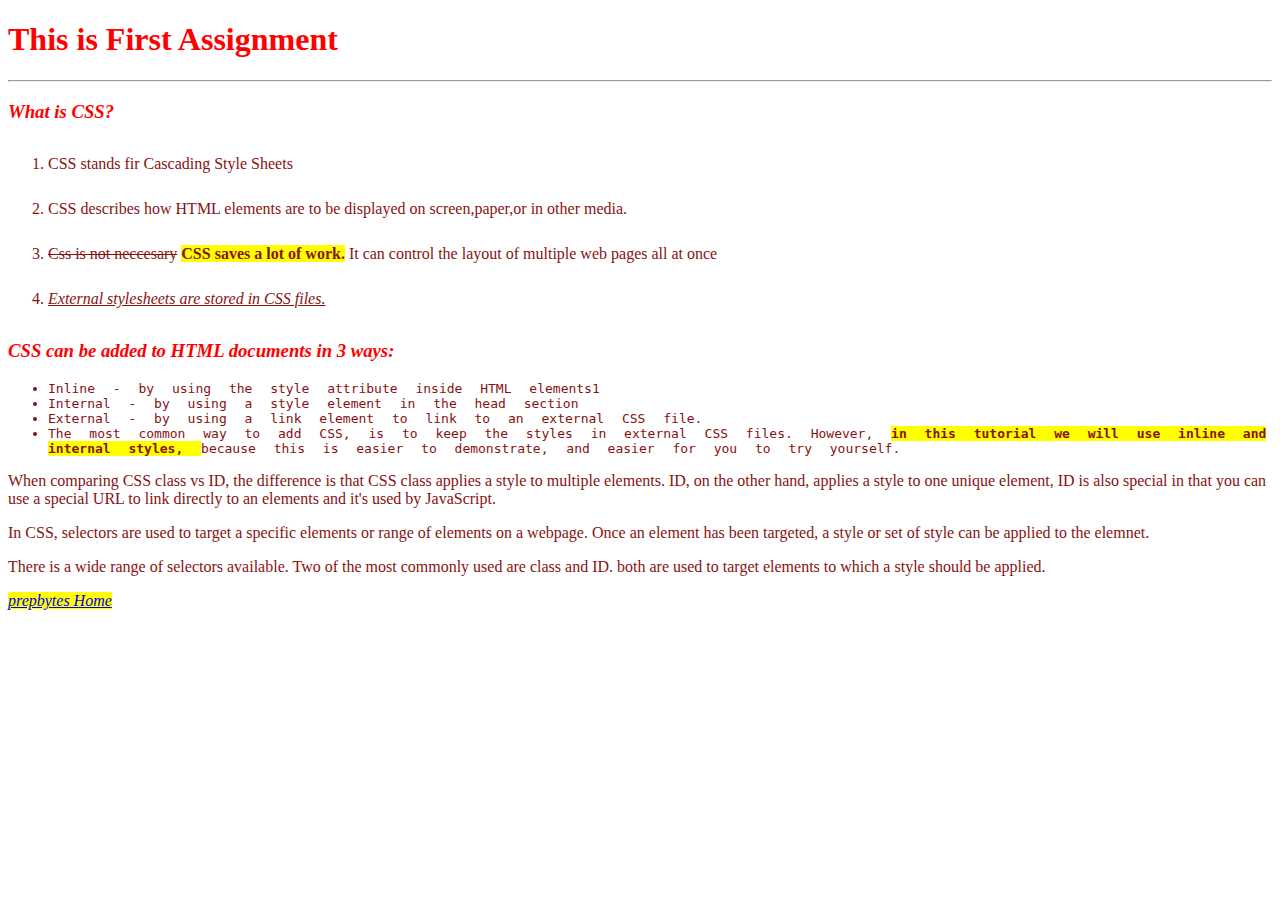
<file: Assessment1/index.html>
<!DOCTYPE html>
<html lang="en">
<head>
    <meta charset="UTF-8">
    <meta http-equiv="X-UA-Compatible" content="IE=edge">
    <meta name="viewport" content="width=device-width, initial-scale=1.0">
    <link rel="stylesheet" href="style.css">
    <title>CSS Assessment1</title>
</head>
<body>
    <h1>This is First Assignment</h1>
    <hr>

    <h3>What is CSS?</h3>
<div class="cls">
    <ol>
        <li>CSS stands fir Cascading Style Sheets</li>
        <li>CSS describes how HTML elements are to be displayed on screen,paper,or in other media.</li>
        <li> <span id="id">Css is not neccesary</span> <b> <span id="id1"> CSS saves a lot of work.</span> </b>It can control the layout of multiple web pages all at once</li>
        <li> <span id="id2">External stylesheets are stored in CSS files. </span></li>
    </ol>
</div>

<h3>CSS can be added to HTML documents in 3 ways:</h3>
<div class="cl">
<ul>
    <li>Inline - by using the style attribute inside HTML elements1</li>
    <li>Internal - by using a style element in the head section</li>
    <li>External - by using a link element to link to an external CSS file.</li>
    <li>The most common way to add CSS, is to keep the styles in external CSS files. However, <b> <span id="id1"> in this tutorial we will use inline and internal styles, </span></b> because this is easier to demonstrate, and easier for you to try yourself.</li>

</ul>
</div>

<p>When comparing CSS class vs ID, the difference is that CSS class applies a style to multiple elements. ID, on the other hand, applies a style to one unique element, ID is also special in that you can use a special URL to link directly to an elements and it's used by JavaScript.</p>

<p>In CSS, selectors are used to target a specific elements or range of elements on a webpage. Once an element has been targeted, a style or set of style can be applied to the elemnet.</p>

<p>There is a wide range of selectors available. Two of the most commonly used are class and ID. both are used to target elements to which a style should be applied.</p>


<span id="id3"><a href="http://www.prepbytes.com">prepbytes Home</a></span>








</body>
</html>
</file>
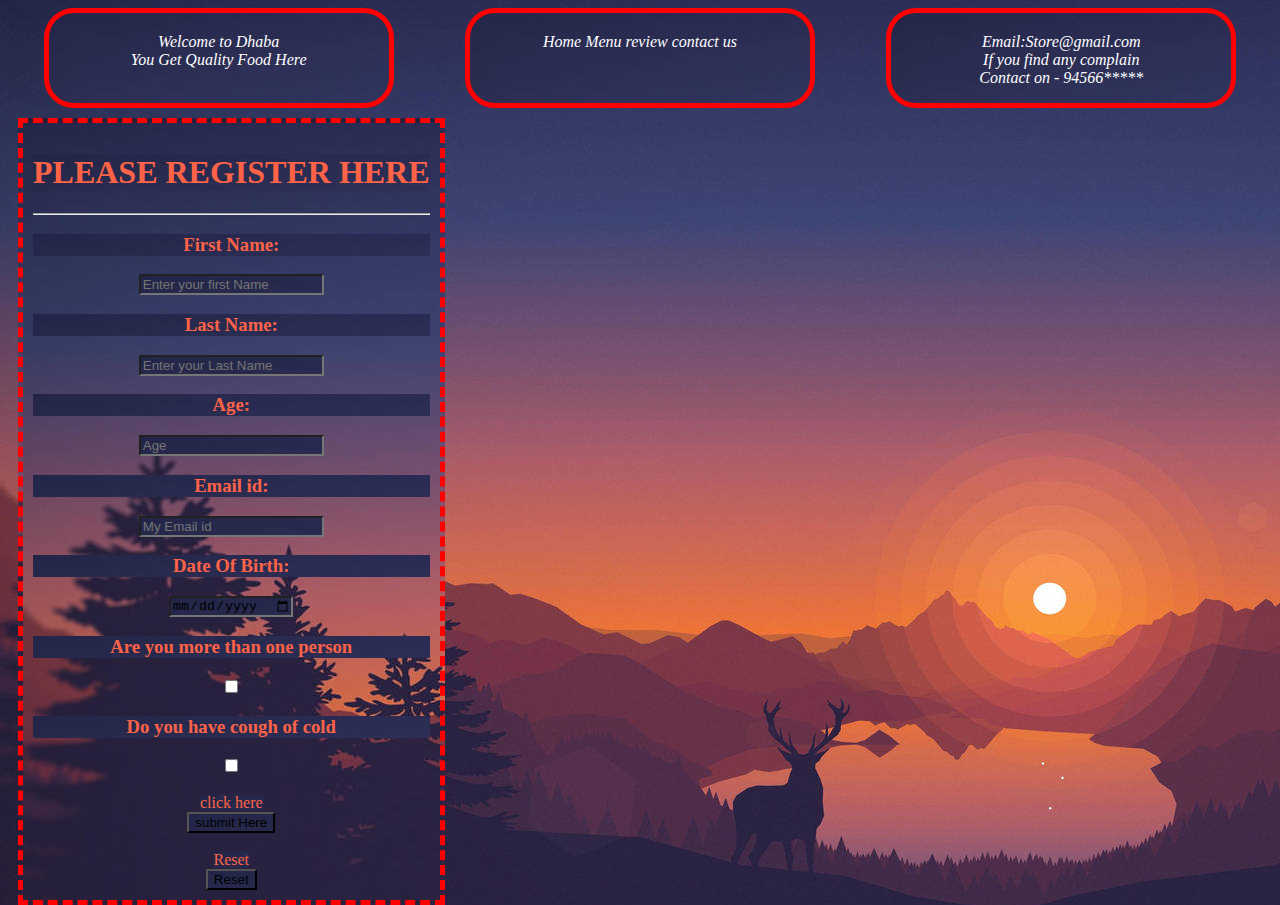
<file: Assessment2/index.html>
<!DOCTYPE html>
<html lang="en">
<head>
    <meta charset="UTF-8">
    <meta http-equiv="X-UA-Compatible" content="IE=edge">
    <meta name="viewport" content="width=device-width, initial-scale=1.0">
    <link rel="stylesheet" href="style.css">
    <title>CSS Assessment2</title>
</head>
<body>
    <div class="top">
        <div class="child a">Welcome to Dhaba <br> You Get Quality Food Here</div>
        <div class="child b">Home Menu review contact us</div> 
        <div class="child c">Email:Store@gmail.com <br> If you find any complain <br> Contact on - 94566*****</div>   

    </div>

    <div class="mid">
        <div class="registrationform"></div>
        <form action="" class="form">
            <h1>PLEASE REGISTER HERE</h1>
            <hr>
            <label for="first Name"><h3>First Name:</h3></label>
            <input type="text" placeholder="Enter your first Name" required><br>

            <label for="Last Name"><h3>Last Name:</h3></label>
            <input type="text" placeholder="Enter your Last Name" required><br>

            <label for="Age"><h3>Age:</h3></label>
            <input type="number" placeholder="Age"><br>

            <label for="Email id"><h3>Email id:</h3></label>
            <input type="Email id" placeholder="My Email id"><br>

            <label for="Date Of Birth"><h3>Date Of Birth:</h3></label>
            <input type="date" placeholder="Enter Date Of Birth"><br>

            <label for="checkbox"><h3>Are you more than one person</h3></label>
            <input type="checkbox" placeholder="are you more than one person?" value="checkbox"><br>

            <label for="checkbox"><h3>Do you have cough of cold</h3></label>
            <input type="checkbox" placeholder="Do you have cough of cold?" value="checkbox"><br><br>

            <label for="submit">click here</label><br>
            <input type="submit" value="submit Here"><br><br>

            <label for="Reset">Reset</label><br>
            <input type="Submit" value="Reset">



        </form>


    </div>


</body>
</html>
</file>
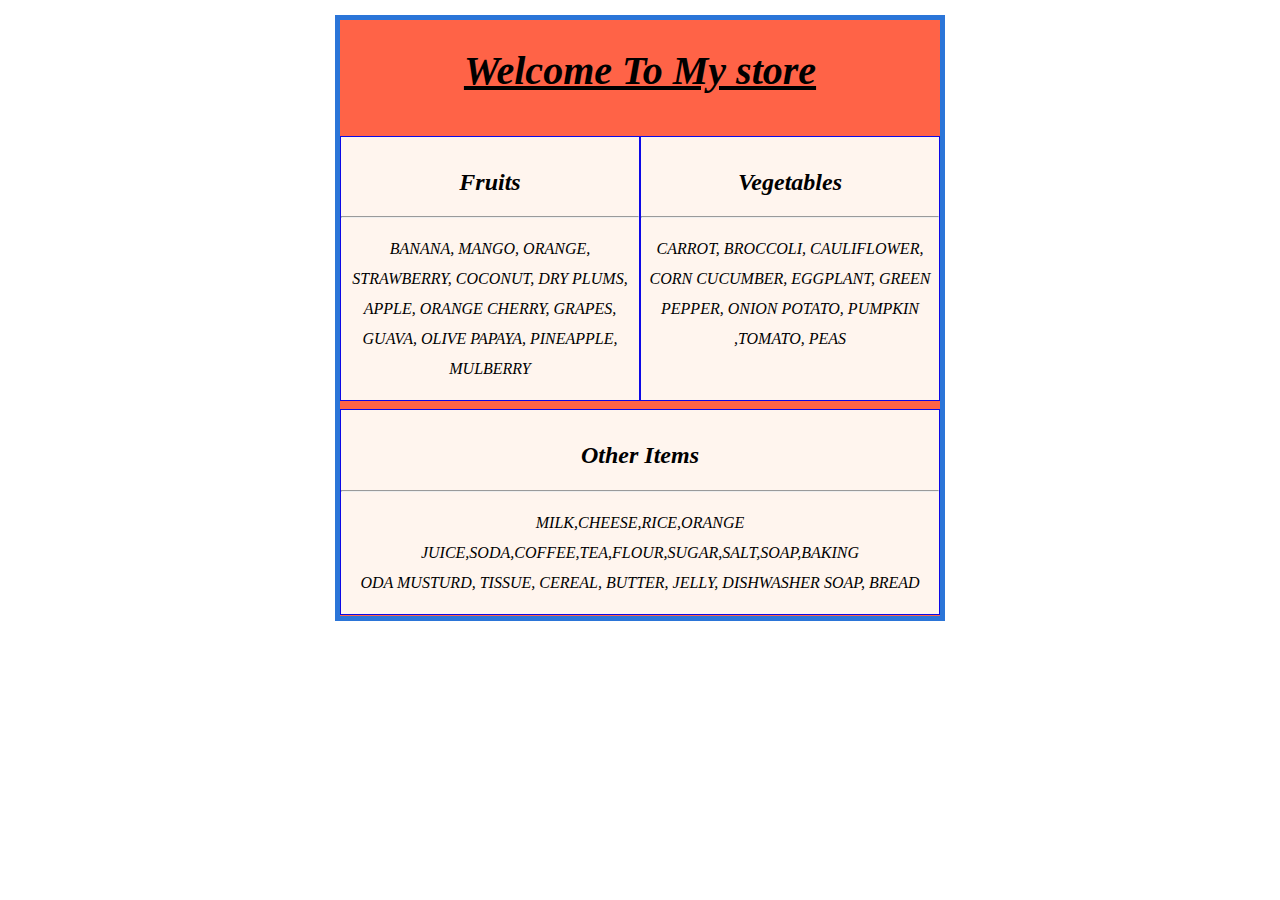
<file: Assessment3/index.html>
<!DOCTYPE html>
<html lang="en">
<head>
    <meta charset="UTF-8">
    <meta http-equiv="X-UA-Compatible" content="IE=edge">
    <meta name="viewport" content="width=device-width, initial-scale=1.0">
    <link rel="stylesheet" href="style.css">
    <title>CSS Assessment3</title>
</head>
<body>
    <div class="Welcome">
        <h1>Welcome To My store</h1>
        <div class="container">

            <div class="lol frt">
                <h2>Fruits</h2>
                <hr class="line">
                <p>BANANA, MANGO, ORANGE, STRAWBERRY, COCONUT, DRY PLUMS, APPLE, ORANGE CHERRY, GRAPES, GUAVA, OLIVE PAPAYA, PINEAPPLE, MULBERRY</p>
               </div>

               <div class="lol veg">
                <h2>Vegetables</h2>
                <hr class="line">
                <p>CARROT, BROCCOLI, CAULIFLOWER, CORN 
                   CUCUMBER, EGGPLANT, GREEN 
                   PEPPER, ONION 
                   POTATO, PUMPKIN ,TOMATO, PEAS
                </p>
               </div>
        </div>
        
         
         <div class="lol other">
         <h2>Other Items</h2>
         <hr class="line">
          <p>
          MILK,CHEESE,RICE,ORANGE
         JUICE,SODA,COFFEE,TEA,FLOUR,SUGAR,SALT,SOAP,BAKING <br>
         ODA MUSTURD, TISSUE, CEREAL, BUTTER, JELLY, DISHWASHER SOAP, BREAD<br>
</body>
</html>
</file>
<file: Assessment1/style.css>
h1{color: red;

}

h3{color: red;
    font-style: italic;

}

.cls{color: #871212;
    line-height: 45px;

}

#id{text-decoration: line-through;

}

#id1{background-color: yellow;

}

#id2{font-style: italic;
    text-decoration: underline;
    
}
#id3{
    font-style: italic;
    background-color: yellow;
    text-decoration: none;

}

.cl{color: #871212;
    font-family: monospace;
    word-spacing: 10px;

}

p{color: #871212;

}
</file>
<file: Assessment2/style.css>
*{
    background-image: url(./5k-firewatch-deer-aesthetic-0bt8rqtpbep0bwl9.jpg);
    
    

}
.top{
    display: flex;
    align-items: center;
    justify-content:space-around;
}

.child{
    font-style: italic;
    border: 5px solid red;
    background-color: black;
    color: white;
    text-align: center;
    height: 50px;
    width: 300px;
    border-radius: 30px;
    padding: 20px;

}

.form{
    color: tomato;
    position: absolute;
    border: 5px solid red;
    text-align: center;
    margin: 10px;
    padding: 10px;
    box-sizing: border-box;
    border-style: dashed;
}
</file>
<file: Assessment3/style.css>
.Welcome {
    width: 600px;
    margin: 15px auto;
    background-color: tomato;
    border: 5px solid rgba(22, 119, 231, 0.911);
    text-align: center;
  
  }

  .container{
    display: flex;
    justify-content: space-around;

  }
  
  /* .frt {
    float: left;
    margin: 25px 17px;
  /*   height: 278px; */
   
  .lol {
    /* width: 265px; */
  /*   height: 280px; */
    border: 1px solid rgb(12, 8, 230);
    display: inline-block;
    background-color: seashell;
    line-height: 30px;
    font-style: italic;
    padding-top: 10px;
    margin-top: 15px;
    flex: 1;
  }
  .Welcome h1 {
    font-style: italic;
    text-decoration: underline;
    font-size: 40px;
  
  }
  
  p {
    text-align: center;
  }
  /* .veg {
    float: right;
    margin: 15px 15px;
    height: 280px;
  } */
  .other {
    clear: both;
    width: 598px;
    margin-top: 8px;
    margin-bottom: 1px;
  }
</file>
